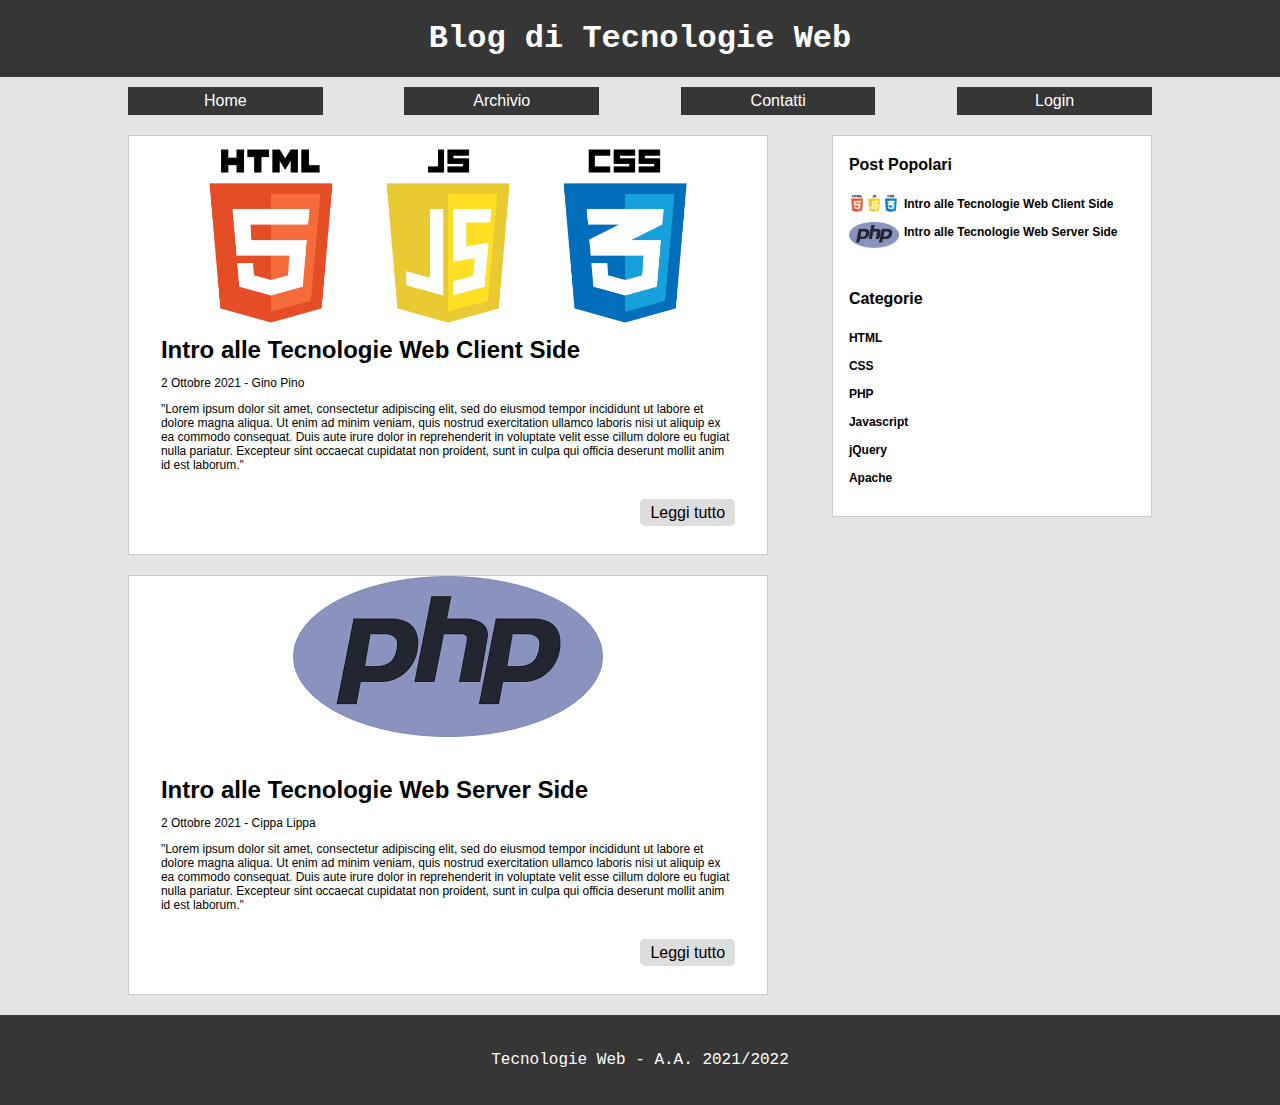
<file: 01-lab-html-materiale/index.html>
<!DOCTYPE html>
<html lang="it">
<head>
    <title>Blog TW - Home</title>
    <meta name="viewport" content="width=device-width, initial-scale=1.0" />
    <link rel="stylesheet" type="text/css" href="css/style.css" />
</head>
<body>
    <header>
        <h1>Blog di Tecnologie Web</h1>
    </header>
    <nav>
        <ul>
            <li><a href="index.html">Home</a></li><li><a href="archivio.html">Archivio</a></li><li><a href="contatti.html">Contatti</a></li><li><a href="login.html">Login</a></li>
        </ul>
    </nav>
    <main>
        <article>
            <header>
                <div>
                    <img src="./img/html5-js-css3.png" alt="" />
                </div>
                <h2>Intro alle Tecnologie Web Client Side</h2>
                <p>2 Ottobre 2021 - Gino Pino</p>
            </header>
            <section>
                <p>"Lorem ipsum dolor sit amet, consectetur adipiscing elit, sed do eiusmod tempor incididunt ut labore et dolore magna aliqua. Ut enim ad minim veniam, quis nostrud exercitation ullamco laboris nisi ut aliquip ex ea commodo consequat. Duis aute irure dolor in reprehenderit in voluptate velit esse cillum dolore eu fugiat nulla pariatur. Excepteur sint occaecat cupidatat non proident, sunt in culpa qui officia deserunt mollit anim id est laborum."</p>
            </section>
            <footer>
                <a href="#">Leggi tutto</a>
            </footer>
        </article>
        <article>
            <header>
                <div>
                    <img src="./img/php.png" alt="" />
                </div>
                <h2>Intro alle Tecnologie Web Server Side</h2>
                <p>2 Ottobre 2021 - Cippa Lippa</p>
            </header>
            <section>
                <p>"Lorem ipsum dolor sit amet, consectetur adipiscing elit, sed do eiusmod tempor incididunt ut labore et dolore magna aliqua. Ut enim ad minim veniam, quis nostrud exercitation ullamco laboris nisi ut aliquip ex ea commodo consequat. Duis aute irure dolor in reprehenderit in voluptate velit esse cillum dolore eu fugiat nulla pariatur. Excepteur sint occaecat cupidatat non proident, sunt in culpa qui officia deserunt mollit anim id est laborum."</p>
            </section>
            <footer>
                <a href="#">Leggi tutto</a>
            </footer>
        </article>
    </main><aside>
        <section>
            <h2>Post Popolari</h2>
            <ul>
                <li>
                    <img src="img/html5-js-css3.png" alt="" />
                    <a href="#">Intro alle Tecnologie Web Client Side</a>
                </li>
                <li>
                    <img src="img/php.png" alt="" />
                    <a href="#">Intro alle Tecnologie Web Server Side</a>
                </li>
            </ul>
        </section>
        <section>
            <h2>Categorie</h2>
            <ul>
                <li><a href="#">HTML</a></li>
                <li><a href="#">CSS</a></li>
                <li><a href="#">PHP</a></li>
                <li><a href="#">Javascript</a></li>
                <li><a href="#">jQuery</a></li>
                <li><a href="#">Apache</a></li>
            </ul>
        </section>
    </aside>
    <footer>
        <p>Tecnologie Web - A.A. 2021/2022</p>
    </footer>
</body>
</html>
</file>
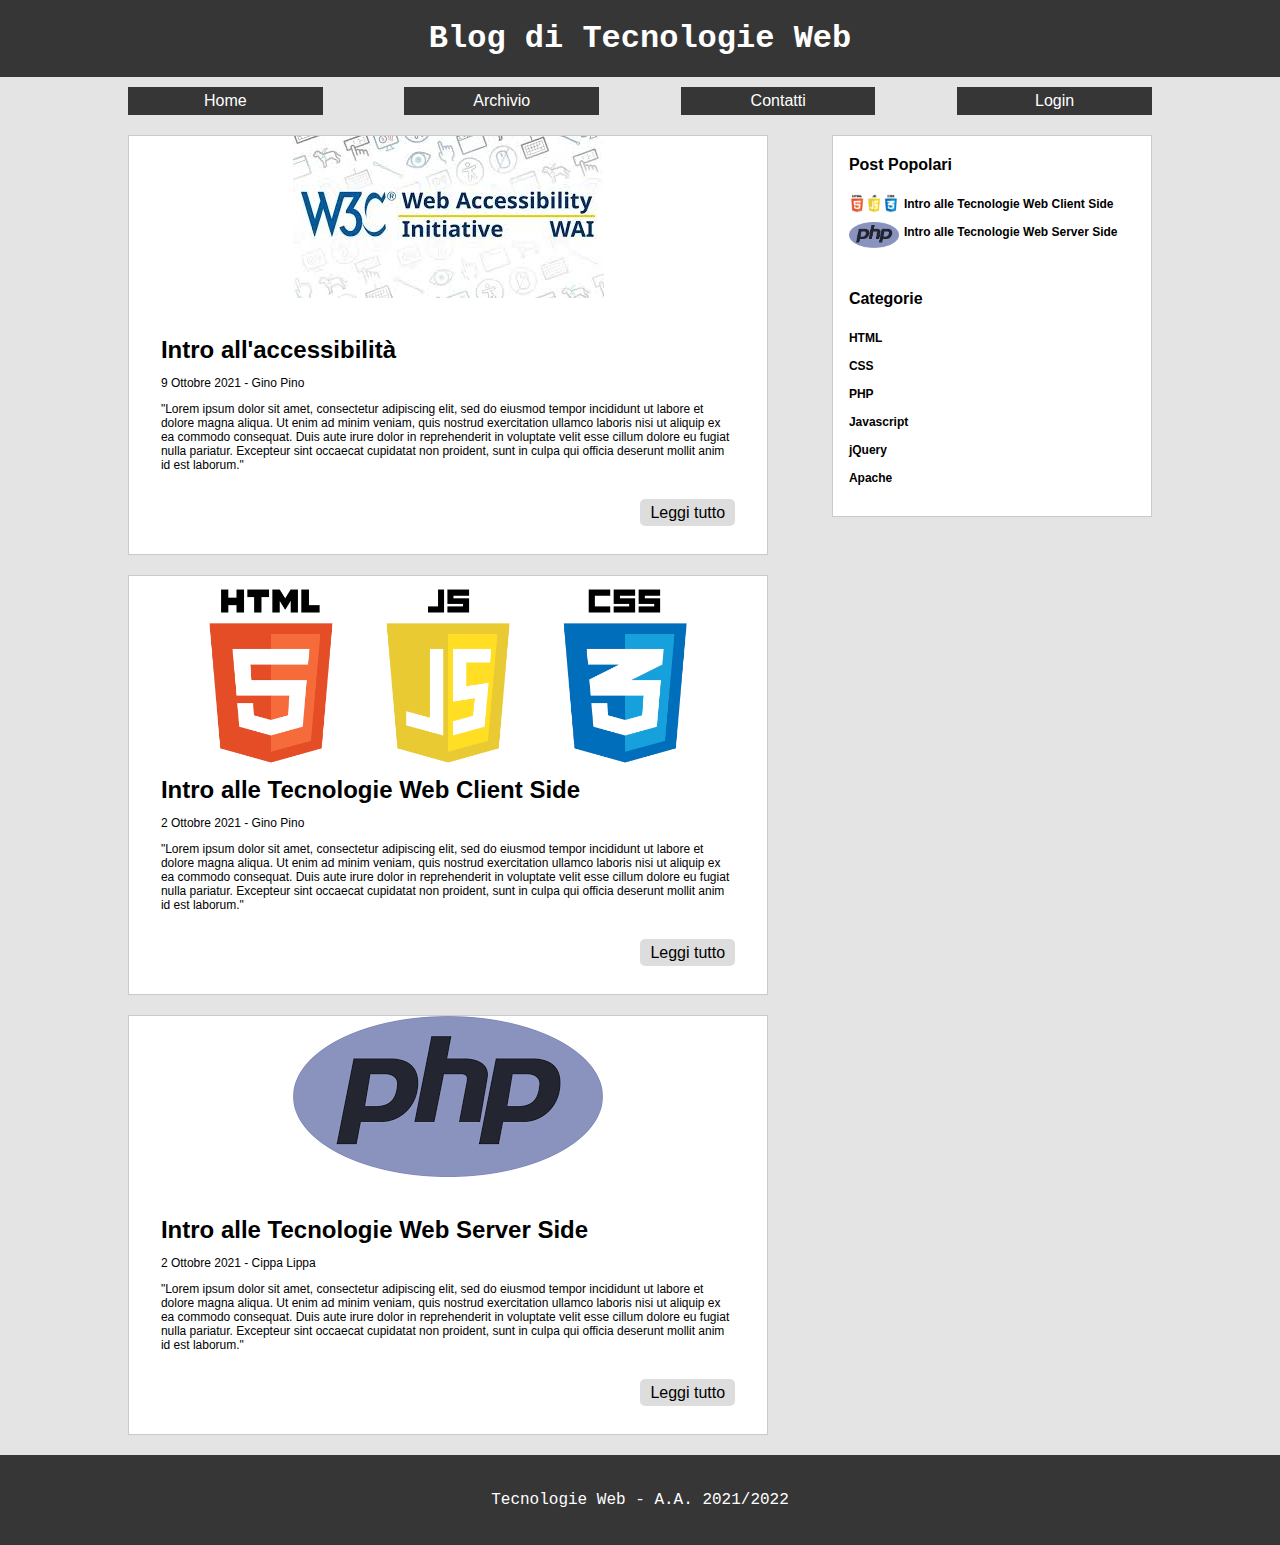
<file: 01-lab-html-materiale/archivio.html>
<!DOCTYPE html>
<html lang="it">
<head>
    <title>Blog TW - Home</title>
    <meta name="viewport" content="width=device-width, initial-scale=1.0" />
    <link rel="stylesheet" type="text/css" href="css/style.css" />
</head>
<body>
    <header>
        <h1>Blog di Tecnologie Web</h1>
    </header>
    <nav>
        <ul>
            <li><a href="index.html">Home</a></li><li><a href="archivio.html">Archivio</a></li><li><a href="contatti.html">Contatti</a></li><li><a href="login.html">Login</a></li>
        </ul>
    </nav>
    <main>
        <article>
            <header>
                <div>
                    <img src="./img/accessibility.jpg" alt="" />
                </div>
                <h2>Intro all&apos;accessibilit&agrave;</h2>
                <p>9 Ottobre 2021 - Gino Pino</p>
            </header>
            <section>
                <p>"Lorem ipsum dolor sit amet, consectetur adipiscing elit, sed do eiusmod tempor incididunt ut labore et dolore magna aliqua. Ut enim ad minim veniam, quis nostrud exercitation ullamco laboris nisi ut aliquip ex ea commodo consequat. Duis aute irure dolor in reprehenderit in voluptate velit esse cillum dolore eu fugiat nulla pariatur. Excepteur sint occaecat cupidatat non proident, sunt in culpa qui officia deserunt mollit anim id est laborum."</p>
            </section>
            <footer>
                <a href="#">Leggi tutto</a>
            </footer>
        </article>        
        <article>
            <header>
                <div>
                    <img src="./img/html5-js-css3.png" alt="" />
                </div>
                <h2>Intro alle Tecnologie Web Client Side</h2>
                <p>2 Ottobre 2021 - Gino Pino</p>
            </header>
            <section>
                <p>"Lorem ipsum dolor sit amet, consectetur adipiscing elit, sed do eiusmod tempor incididunt ut labore et dolore magna aliqua. Ut enim ad minim veniam, quis nostrud exercitation ullamco laboris nisi ut aliquip ex ea commodo consequat. Duis aute irure dolor in reprehenderit in voluptate velit esse cillum dolore eu fugiat nulla pariatur. Excepteur sint occaecat cupidatat non proident, sunt in culpa qui officia deserunt mollit anim id est laborum."</p>
            </section>
            <footer>
                <a href="#">Leggi tutto</a>
            </footer>
        </article>
        <article>
            <header>
                <div>
                    <img src="./img/php.png" alt="" />
                </div>
                <h2>Intro alle Tecnologie Web Server Side</h2>
                <p>2 Ottobre 2021 - Cippa Lippa</p>
            </header>
            <section>
                <p>"Lorem ipsum dolor sit amet, consectetur adipiscing elit, sed do eiusmod tempor incididunt ut labore et dolore magna aliqua. Ut enim ad minim veniam, quis nostrud exercitation ullamco laboris nisi ut aliquip ex ea commodo consequat. Duis aute irure dolor in reprehenderit in voluptate velit esse cillum dolore eu fugiat nulla pariatur. Excepteur sint occaecat cupidatat non proident, sunt in culpa qui officia deserunt mollit anim id est laborum."</p>
            </section>
            <footer>
                <a href="#">Leggi tutto</a>
            </footer>
        </article>
    </main><aside>
        <section>
            <h2>Post Popolari</h2>
            <ul>
                <li>
                    <img src="img/html5-js-css3.png" alt="" />
                    <a href="#">Intro alle Tecnologie Web Client Side</a>
                </li>
                <li>
                    <img src="img/php.png" alt="" />
                    <a href="#">Intro alle Tecnologie Web Server Side</a>
                </li>
            </ul>
        </section>
        <section>
            <h2>Categorie</h2>
            <ul>
                <li><a href="#">HTML</a></li>
                <li><a href="#">CSS</a></li>
                <li><a href="#">PHP</a></li>
                <li><a href="#">Javascript</a></li>
                <li><a href="#">jQuery</a></li>
                <li><a href="#">Apache</a></li>
            </ul>
        </section>
    </aside>
    <footer>
        <p>Tecnologie Web - A.A. 2021/2022</p>
    </footer>
</body>
</html>
</file>
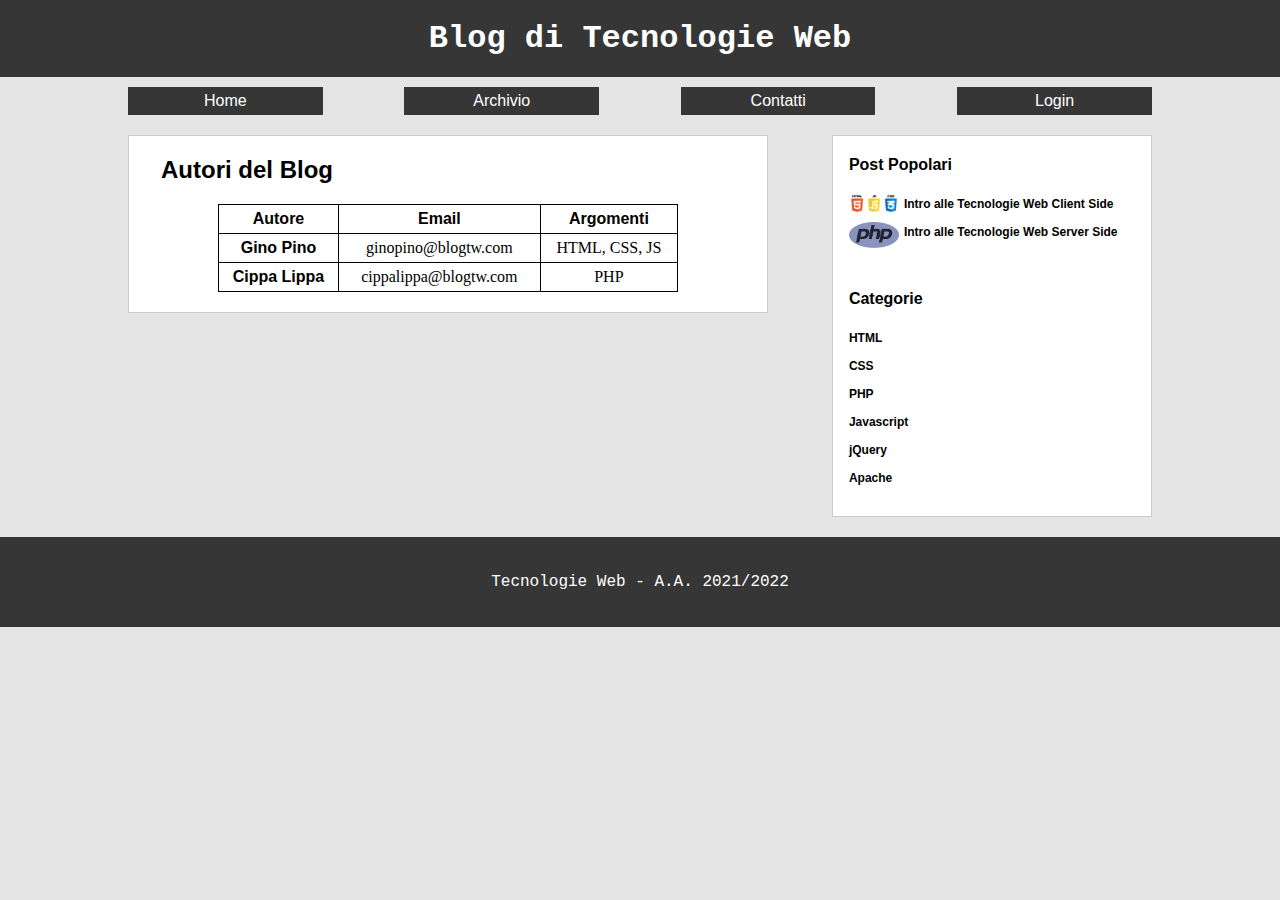
<file: 01-lab-html-materiale/contatti.html>
<!DOCTYPE html>
<html lang="it">
<head>
    <title>Blog TW - Home</title>
    <meta name="viewport" content="width=device-width, initial-scale=1.0" />
    <link rel="stylesheet" type="text/css" href="css/style.css" />
</head>
<body>
    <header>
        <h1>Blog di Tecnologie Web</h1>
    </header>
    <nav>
        <ul>
            <li><a href="index.html">Home</a></li><li><a href="archivio.html">Archivio</a></li><li><a href="contatti.html">Contatti</a></li><li><a href="login.html">Login</a></li>
        </ul>
    </nav>
    <main>
        <section>
            <h2>Autori del Blog</h2>
            <table>
                <tr>
                    <th id="autore">Autore</th><th id="email">Email</th><th id="argomenti">Argomenti</th>
                </tr>
                <tr>
                    <th id="ginopino">Gino Pino</th><td headers="email ginopino">ginopino@blogtw.com</td><td headers="argomenti ginopino">HTML, CSS, JS</td>
                </tr>
                <tr>    
                    <th id="cippalippa">Cippa Lippa</th><td headers="email cippalippa">cippalippa@blogtw.com</td><td headers="argomenti cippalippa">PHP</td>
                </tr>
            </table>
        </section>
    </main><aside>
        <section>
            <h2>Post Popolari</h2>
            <ul>
                <li>
                    <img src="img/html5-js-css3.png" alt="" />
                    <a href="#">Intro alle Tecnologie Web Client Side</a>
                </li>
                <li>
                    <img src="img/php.png" alt="" />
                    <a href="#">Intro alle Tecnologie Web Server Side</a>
                </li>
            </ul>
        </section>
        <section>
            <h2>Categorie</h2>
            <ul>
                <li><a href="#">HTML</a></li>
                <li><a href="#">CSS</a></li>
                <li><a href="#">PHP</a></li>
                <li><a href="#">Javascript</a></li>
                <li><a href="#">jQuery</a></li>
                <li><a href="#">Apache</a></li>
            </ul>
        </section>
    </aside>
    <footer>
        <p>Tecnologie Web - A.A. 2021/2022</p>
    </footer>
</body>
</html>
</file>
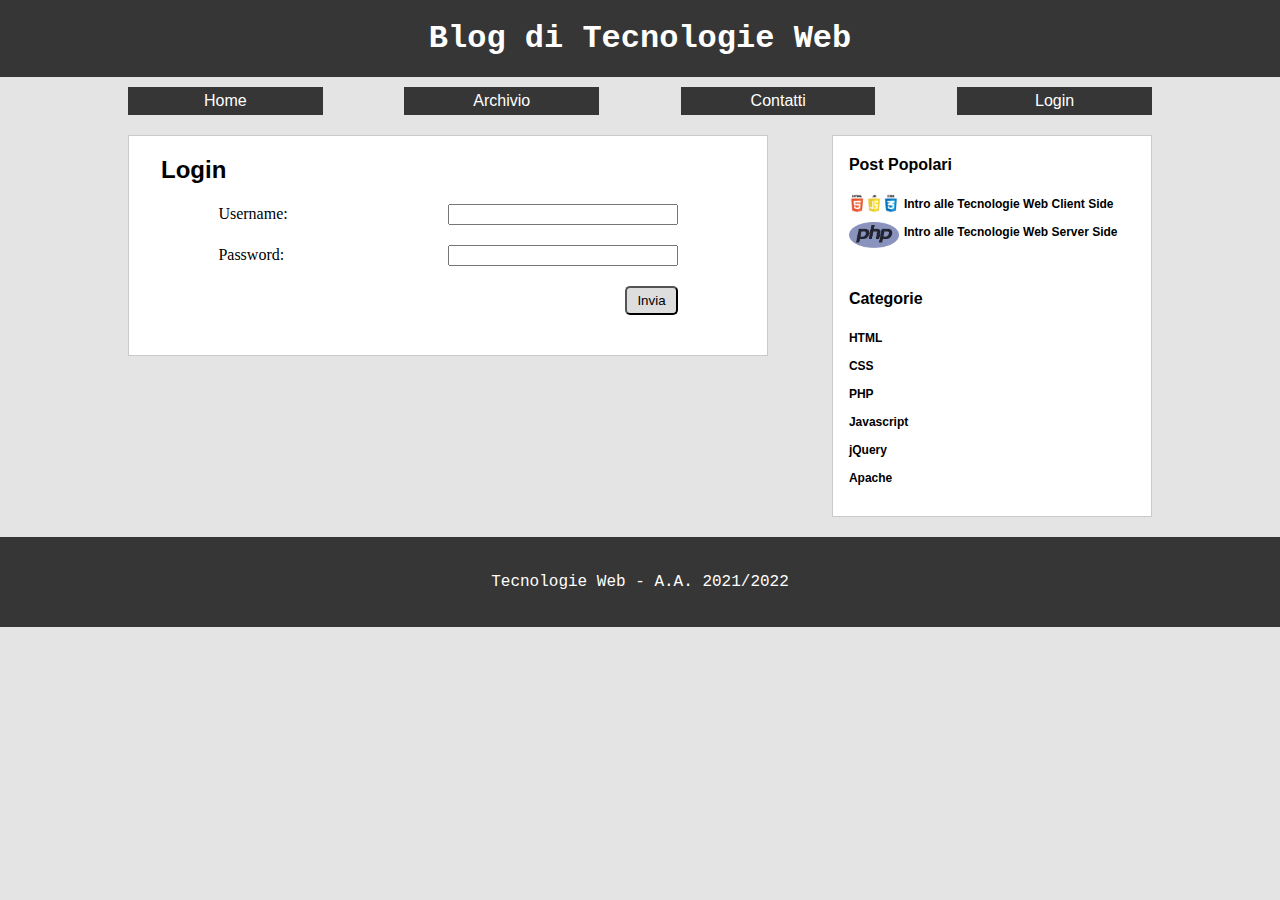
<file: 01-lab-html-materiale/login.html>
<!DOCTYPE html>
<html lang="it">
<head>
    <title>Blog TW - Login</title>
    <meta name="viewport" content="width=device-width, initial-scale=1.0" />
    <link rel="stylesheet" type="text/css" href="css/style.css" />
</head>
<body>
    <header>
        <h1>Blog di Tecnologie Web</h1>
    </header>
    <nav>
        <ul>
            <li><a href="index.html">Home</a></li><li><a href="archivio.html">Archivio</a></li><li><a href="contatti.html">Contatti</a></li><li><a href="login.html">Login</a></li>
        </ul>
    </nav>
    <main>
        <form action="#" method="POST">
            <h2>Login</h2>
            <ul>
                <li>
                    <label for="username">Username:</label><input type="text" id="username" name="username" />
                </li>
                <li>
                    <label for="password">Password:</label><input type="password" id="password" name="password" />
                </li>
                <li>
                    <input type="submit" name="submit" value="Invia" />
                </li>
            </ul>
        </form>
    </main><aside>
        <section>
            <h2>Post Popolari</h2>
            <ul>
                <li>
                    <img src="img/html5-js-css3.png" alt="" />
                    <a href="#">Intro alle Tecnologie Web Client Side</a>
                </li>
                <li>
                    <img src="img/php.png" alt="" />
                    <a href="#">Intro alle Tecnologie Web Server Side</a>
                </li>
            </ul>
        </section>
        <section>
            <h2>Categorie</h2>
            <ul>
                <li><a href="#">HTML</a></li>
                <li><a href="#">CSS</a></li>
                <li><a href="#">PHP</a></li>
                <li><a href="#">Javascript</a></li>
                <li><a href="#">jQuery</a></li>
                <li><a href="#">Apache</a></li>
            </ul>
        </section>
    </aside>
    <footer>
        <p>Tecnologie Web - A.A. 2021/2022</p>
    </footer>
</body>
</html>
</file>
<file: 01-lab-html-materiale/css/style.css>
/*
Regola reset
*/


body, header, h1, h2, ul {
    margin: 0;
    padding: 0;
}

body {
    background-color: #e4e4e4;
}

body>header,
body>footer {
    background-color: rgb(54, 54, 54);
    color: #fff;
    text-align: center;
    padding: 20px 0;
}


body>header>h1,
body>footer>p {
    font-family: 'Courier New', Courier, monospace;
}

nav {
    margin: 0 5%;
}

nav ul {
    list-style: none;
}

nav ul li {
    display: inline-block;
    width: 45%;
    background-color: rgb(54, 54, 54);
    text-align: center;
    margin: 10px 0 0;
}

nav ul li:nth-child(odd) {
    margin-right: 10%;
}

nav ul li a {
    display: inline-block;
    width: 100%;
    height: 100%;
    color: #fff;
    text-decoration: none;
    font-family: 'Lucida Sans', 'Lucida Sans Regular', 'Lucida Grande', 'Lucida Sans Unicode', Geneva, Verdana, sans-serif;
    padding: 5px 0;
}

nav ul li a:hover,
article>footer>a:hover,
aside>section>ul>li>a:hover {
    color: rgb(219, 69, 83);
}

main {
    margin: 20px 5% 0;
}

main>article,
aside,
main>section,
main>form {
    background-color: #fff;
    border: 1px solid #cacaca;
    margin-bottom: 20px;
}

article>header>div {
    height: 200px;
    text-align: center;
}

article>header>div>img {
    max-width: 100%;
    max-height: 100%;
}

article>header {
    font-family: 'Lucida Sans', 'Lucida Sans Regular', 'Lucida Grande', 'Lucida Sans Unicode', Geneva, Verdana, sans-serif;
}

article>header>h2,
article>header>p {
    padding: 0 5%;
}

article>header>p {
    font-size: 12px;
}

article>section {
    padding: 0 5%;
    font: 12px Verdana, Geneva, Tahoma, sans-serif;
}

article>footer {
    text-align: right;
    padding: 20px 5% 5%;
}

article>footer>a,
form ul li input[type="submit"] {
    color: #000;
    background-color: rgb(221, 221, 221);
    text-decoration: none;
    border-radius: 5px;
    padding: 5px 10px;
    font-family: 'Lucida Sans', 'Lucida Sans Regular', 'Lucida Grande', 'Lucida Sans Unicode', Geneva, Verdana, sans-serif;
}

main>section,
form {
    padding: 20px 5%;
}

main>section>h2,
form>h2 {
    font-family: 'Lucida Sans', 'Lucida Sans Regular', 'Lucida Grande', 'Lucida Sans Unicode', Geneva, Verdana, sans-serif;
    margin: 0 0 20px;
}

table {
    width: 100%;
    border-spacing: 0;
    border-collapse: collapse;
}

table td,
table th {
    border: 1px solid #000;
    text-align: center;
    padding: 5px 0;
}

table th {
    font-family: 'Lucida Sans', 'Lucida Sans Regular', 'Lucida Grande', 'Lucida Sans Unicode', Geneva, Verdana, sans-serif;
}

form ul {
    list-style: none;
    width: 80%;
    margin: 0 10%;
}

form ul li {
    margin-bottom: 20px;
}


form ul li:last-child {
    text-align: right;
}

form ul li label {
    display: inline-block;
    width: 50%;
}

form ul li input:not([type="submit"]) {
    width: 50%;
    box-sizing: border-box;
}

form ul li input[type="submit"]:hover {
    color: rgb(219, 69, 83);
    cursor: pointer;
}

aside {
    margin: 0 5% 20px;
    box-sizing: border-box;
}

aside>section {
    padding: 20px 5%;
    font-family: 'Lucida Sans', 'Lucida Sans Regular', 'Lucida Grande', 'Lucida Sans Unicode', Geneva, Verdana, sans-serif;
    font-weight: bold;
}

aside>section>h2 {
    font-size: 16px;
    margin-bottom: 20px;
}

aside>section>ul {
    list-style-type: none;
}

aside>section>ul>li {
    margin-bottom: 10px;
}

aside>section>ul>li>img {
    float: left;
    width: 50px;
    margin-right: 5px;
}

aside>section>ul>li>a {
    text-decoration: none;
    font-size: 12px;
    color: #000;
}


@media screen and (min-width:768px) {
    nav {
        margin: 0 10%;
    }

    nav ul li {
        width: 19%;
    }

    nav ul li:not(:last-child) {
        margin-right: 8%;
    }

    main,
    aside {
        display: inline-block;
        vertical-align: top;
    }

    main {
        width: 50%;
        margin: 20px 5% 0 10%
    }

    aside {
        width: 25%;
        margin: 20px 10% 20px 0;
    }

    table {
        width: 80%;
        margin: 0 10%;
    }

}
</file>
